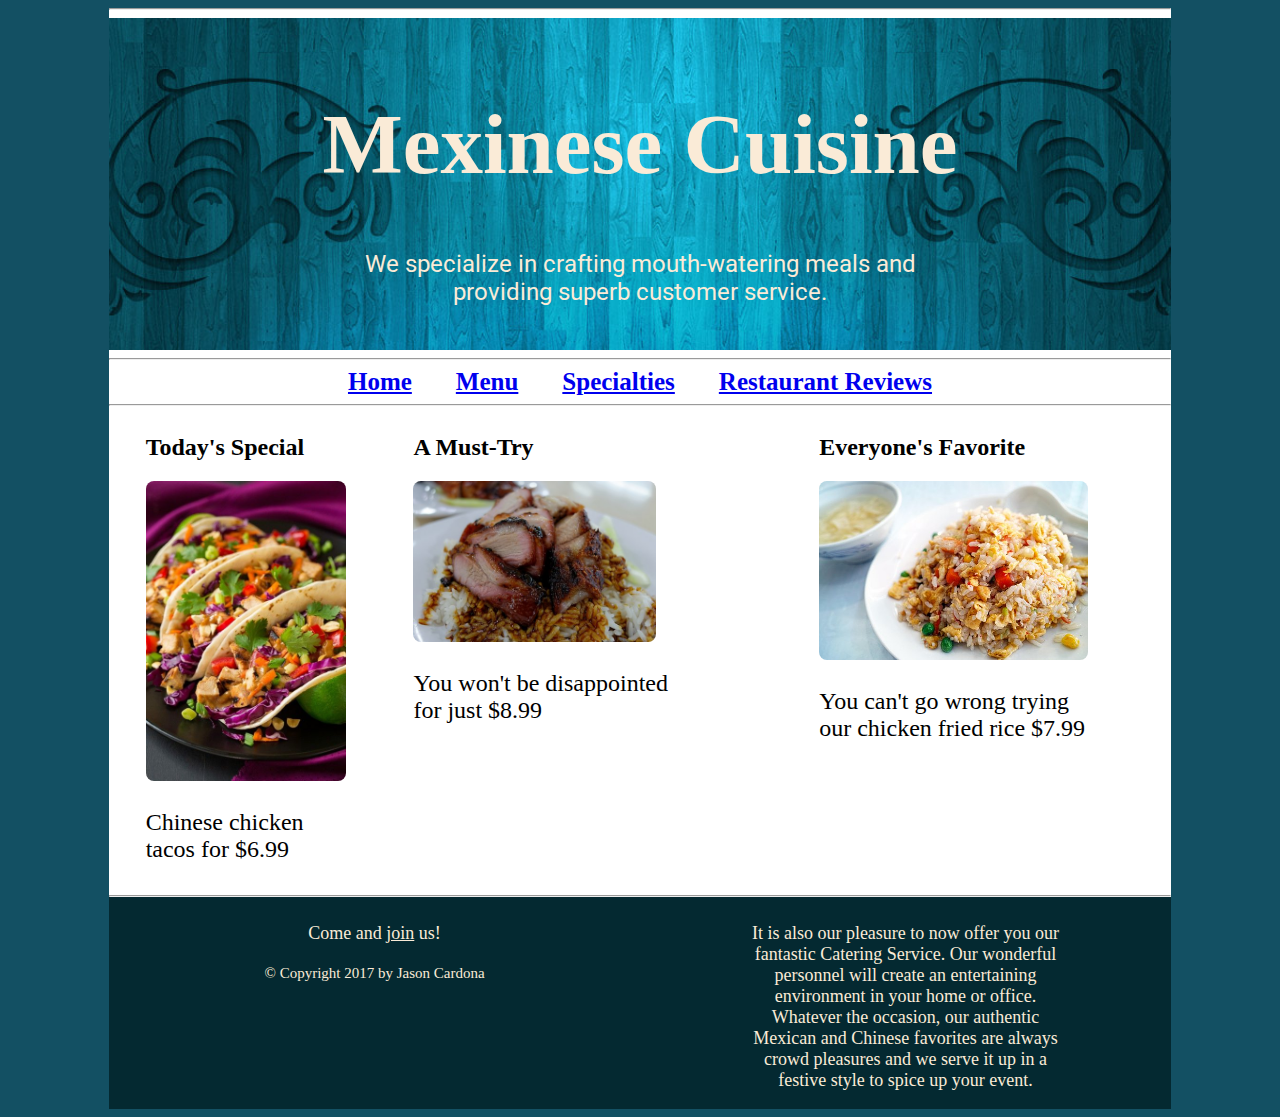
<file: index.html>
<!DOCTYPE html>
<html lang="en-US">
    <head>
        <meta charset="UTF-8">
        <title>Best Mexican and Chinese Cuisine Restaurant</title>
        <link href="https://fonts.googleapis.com/css?family=Permanent+Marker|Roboto" rel="stylesheet">
        <link rel="stylesheet" type="text/css" href="css/style.css">
    </head>
    <body>
        <div class="container">
            
            <!-- ====== HEADER ====== -->
            <hr>
            <header role="banner">    
                <h1>Mexinese Cuisine</h1>
                <p>We specialize in crafting mouth-watering meals and providing superb customer service. </p>
            </header>
            <hr>
            
            <!-- ====== NAVIGATION ====== -->
            <nav role="navigation">
                <a href="index.html">Home</a>
                <a href="menu.html">Menu</a>
                <a href="specialties.html">Specialties</a>
                <a href="reviews.html">Restaurant Reviews</a>
                <hr>
            </nav>
            
            <section class="responsive">
                <div>
                    <heading>
                        <h2>Today's Special</h2>
                    </heading>
                    <img class="align-left" src="images/chinesechkntacos.jpg" alt="Chinese Chicken Tacos">
                    <article>
                        <p class="align-left">Chinese chicken tacos for $6.99</p>
                    </article>
                </div>
                
                
                <div>
                    <heading>
                    <h2>A Must-Try</h2>
                </heading>
                <img class="align-left img-size2" src="images/chinese.jpg" alt="Chinese Chicken Tacos">
                <article>
                    <p class="align-left">You won't be disappointed for just $8.99</p>
                </article>
                </div>
                                
                <div>
                    <heading>
                    <h2>Everyone's Favorite</h2>
                </heading>
                <img class="align-left img-size3" src="images/ckn_fried_rice.jpg" alt="Chinese Chicken Tacos">
                <article>
                    <p class="align-left">You can't go wrong trying our chicken fried rice $7.99</p>
                </article>
                </div>
                
            </section>
            
            <!-- ====== FOOTER ====== -->
            <footer role="contentinfo">    
                <hr>
                <div class="responsive">
                    <div id="leftside-footer">
                        <p>Come and <a href="https://www.google.com/maps">join</a> us!</p>
                        <p><small>&copy; Copyright 2017 by Jason Cardona</small></p>
                    </div>
                    <div id="rightside-footer">
                        <p>It is also our pleasure to now offer you our fantastic Catering Service. Our wonderful personnel will create an entertaining environment in your home or office. Whatever the occasion, our authentic Mexican and Chinese favorites are always crowd pleasures and we serve it up in a festive style to spice up your event.</p>
                    </div>
                </div>
            </footer>
        </div>
    </body>
</html>
</file>
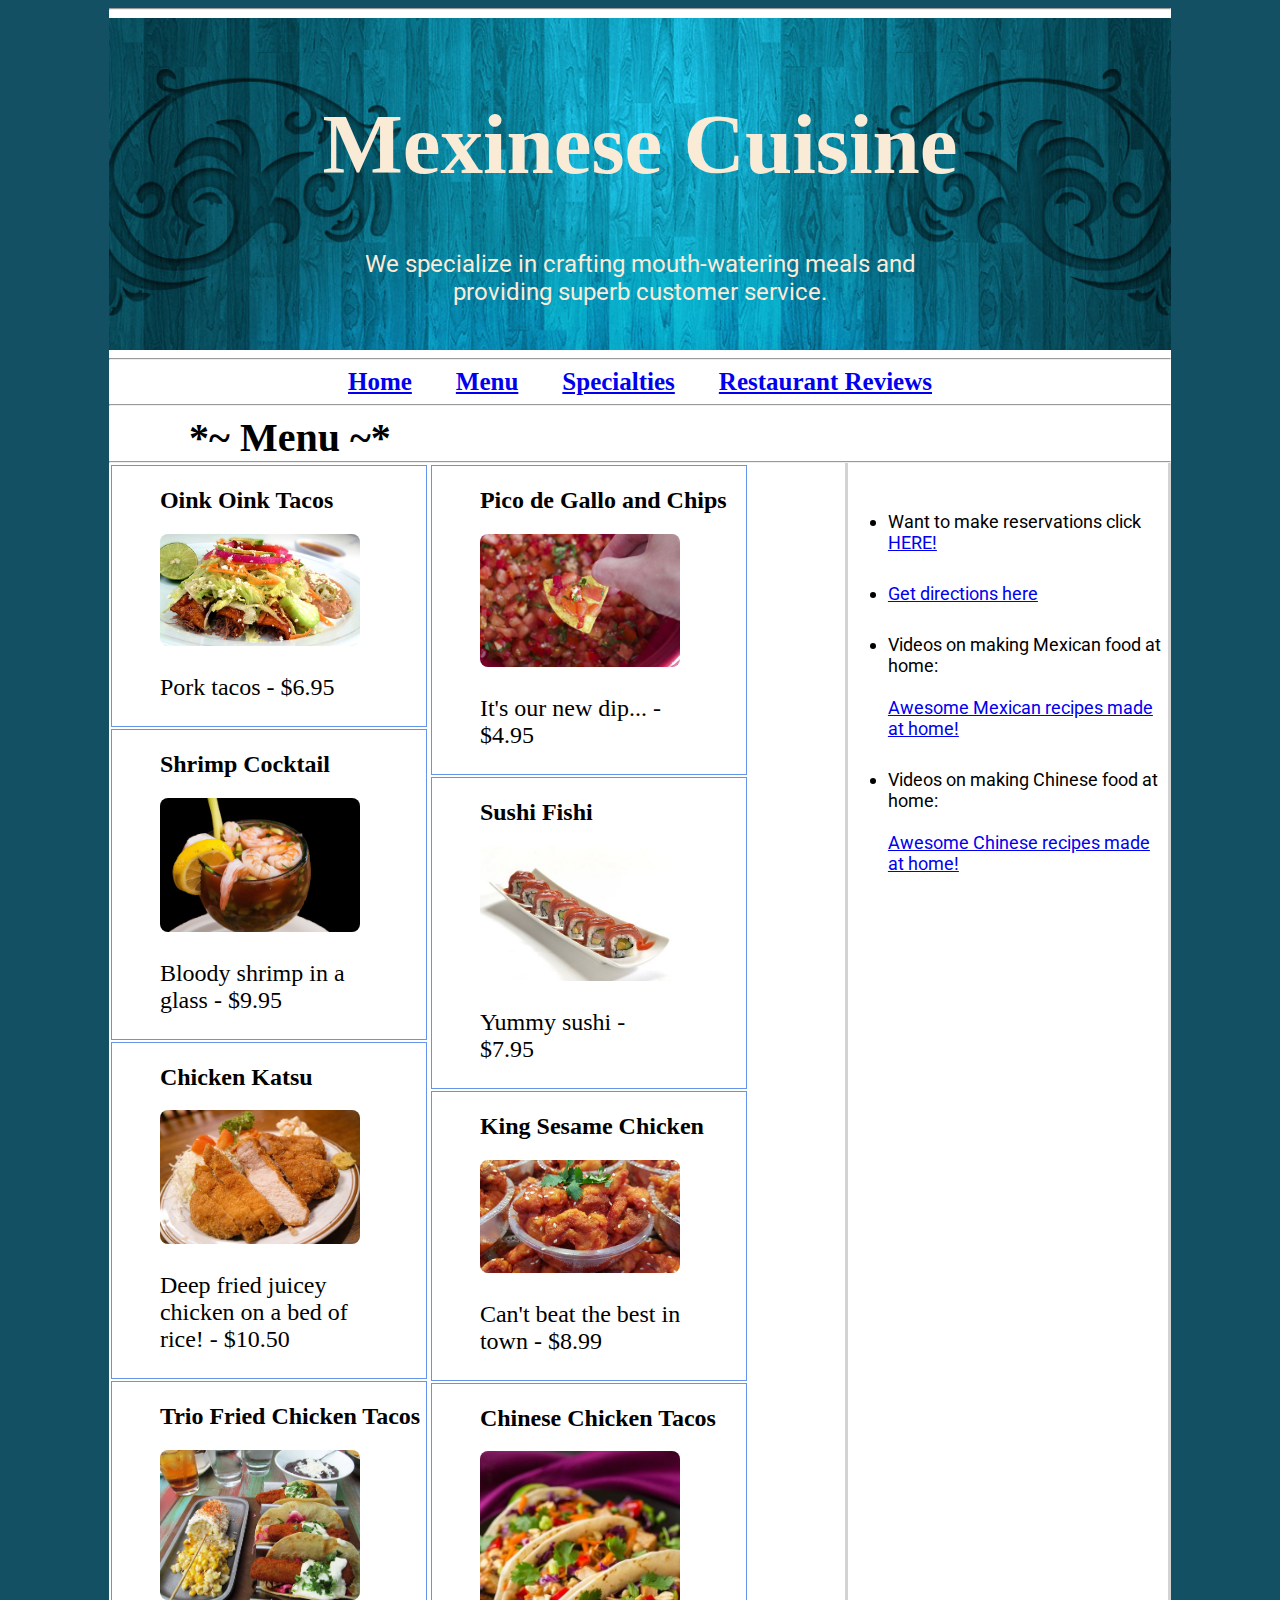
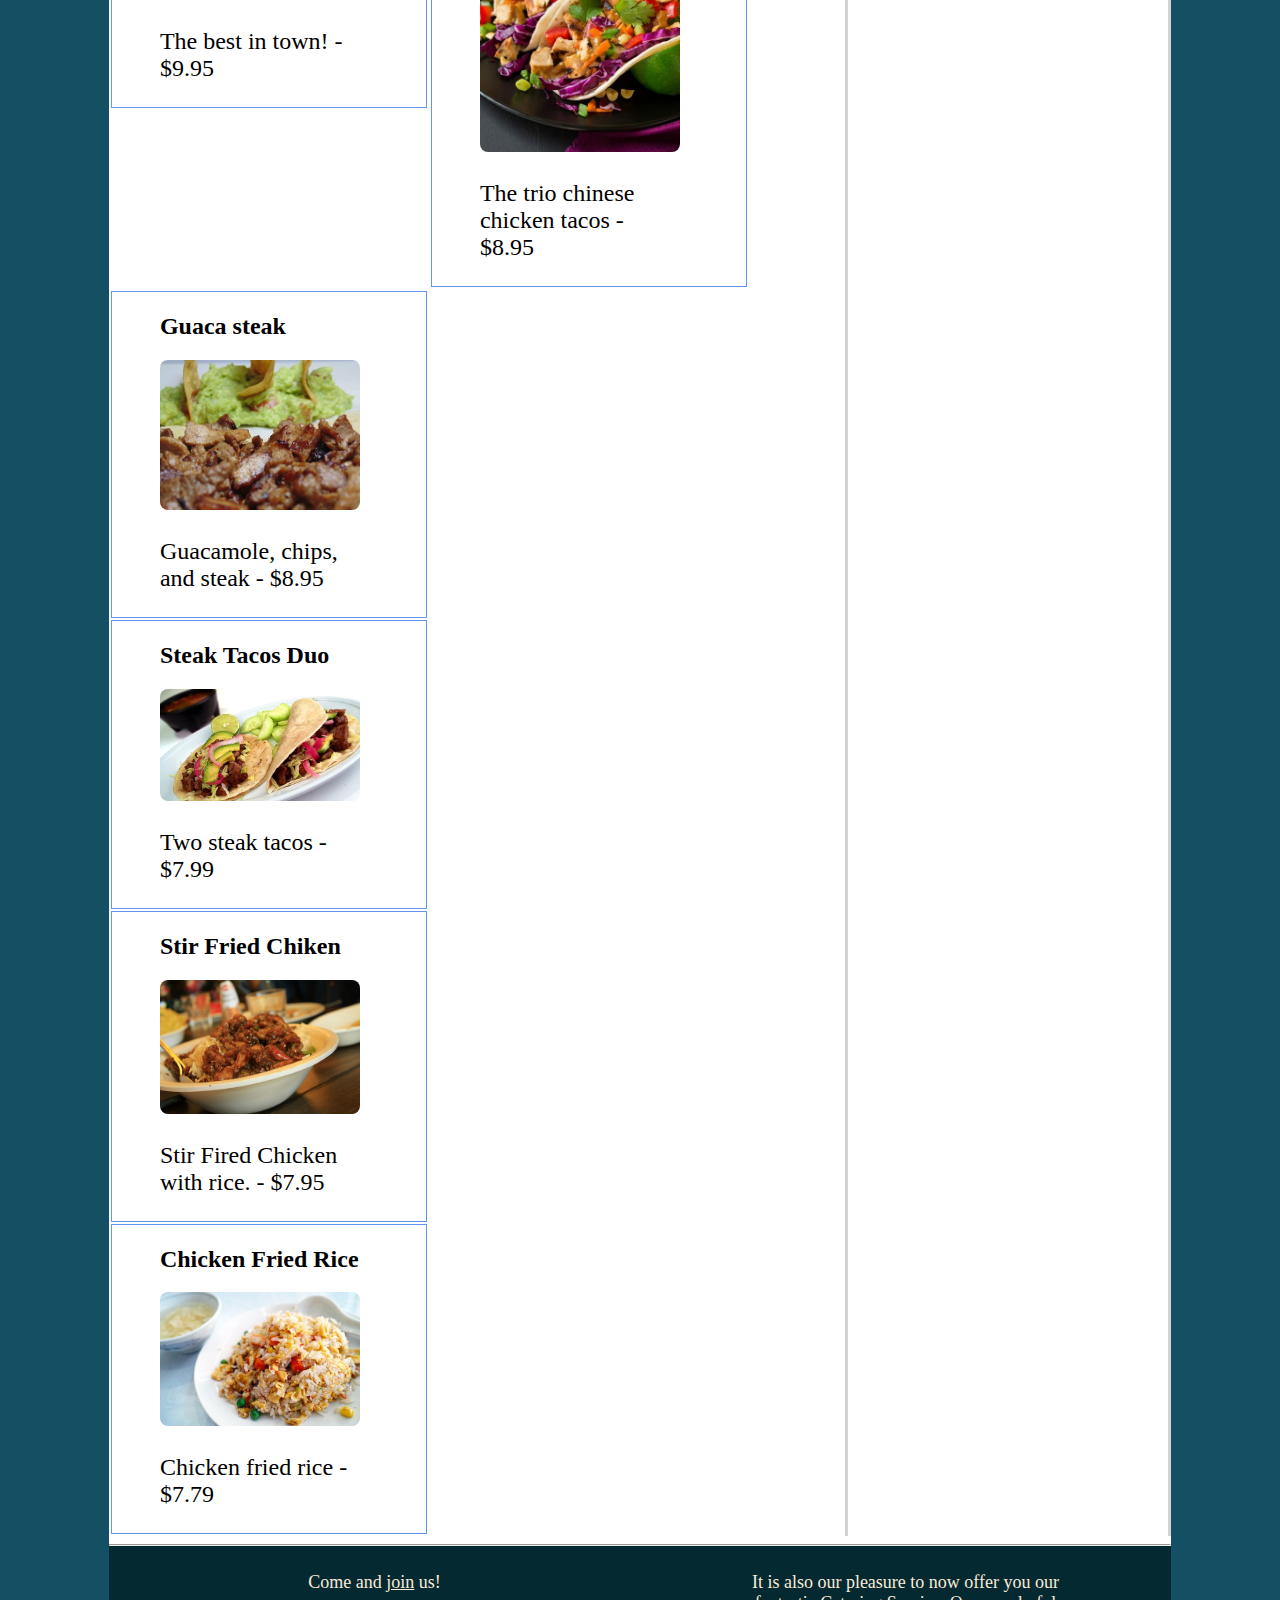
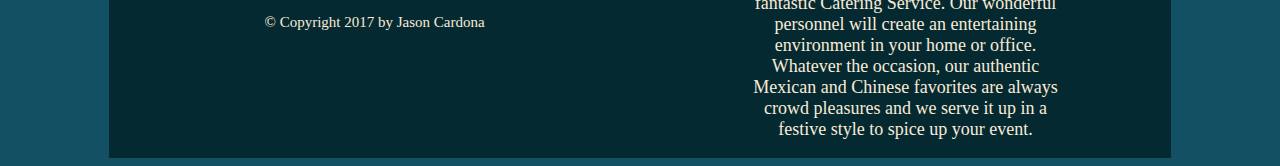
<file: menu.html>
<!DOCTYPE html>
<html lang="en-US">
    <head>
        <meta charset="UTF-8">
        <title>specialties Mexican and Chinese Cuisine Restaurant food</title>
        <link href="https://fonts.googleapis.com/css?family=Permanent+Marker|Roboto" rel="stylesheet">
        <link rel="stylesheet" type="text/css" href="css/style.css">
    </head>
    <body>
        <div class="container">
            
            <!-- ====== HEADER ====== -->
            <hr>
            <header role="banner">    
                <h1>Mexinese Cuisine</h1>
                <p>We specialize in crafting mouth-watering meals and providing superb customer service. </p>
            </header>
            <hr>
            
            <!-- ====== NAVIGATION ====== -->
            <nav role="navigation">
                <a href="index.html">Home</a>
                 <a href="menu.html">Menu</a>
                <a href="specialties.html">Specialties</a>
                <a href="reviews.html">Restaurant Reviews</a>
                <hr>
            </nav>
            <h2 class="page-title-heading">*~ Menu ~*</h2>
            <hr class="page-title-heading">
            
            <!-- ======= Main ======= -->
            <div class="responsive">
                <section>
                    <table class="responsive">
                        
                        <!-- table one -->
                        <table>
                            <tr>
                                <td>
                                    <div>
                                        <heading>
                                            <h2>Oink Oink Tacos</h2>
                                        </heading>
                                        <img class="align-left" src="images/mexican-245240__340.jpg" alt="pork tacos">
                                        <article>
                                            <p class="align-left">Pork tacos - $6.95</p>
                                        </article>
                                    </div>
                                </td>
                            </tr>

                            <tr>
                                <td>
                                    <div>
                                        <heading>
                                            <h2>Shrimp Cocktail</h2>
                                        </heading>
                                        <img class="align-left" src="images/shrimp-2128220_960_720.jpg" alt="Shrimp Cocktail">
                                        <article>
                                            <p class="align-left">Bloody shrimp in a glass - $9.95</p>
                                        </article>
                                    </div>
                                </td>
                            </tr>

                            <tr>
                                <td>
                                    <div>
                                        <heading>
                                            <h2>Chicken Katsu</h2>
                                        </heading>
                                        <img class="align-left" src="images/restaurant-1690696__340.jpg" alt="Chicken Katsu">
                                        <article>
                                            <p class="align-left">Deep fried juicey chicken on a bed of rice! - $10.50</p>
                                        </article>
                                    </div>
                                </td>
                            </tr>
                            
                            <tr>
                                <td>
                                    <div>
                                        <heading>
                                            <h2>Trio Fried Chicken Tacos</h2>
                                        </heading>
                                        <img class="align-left" src="images/taco-438540__340.jpg" alt="Trio Fried Chicken Tacos">
                                        <article>
                                            <p class="align-left">The best in town! - $9.95</p>
                                        </article>
                                    </div>
                                </td>
                            </tr>
                            
                        </table>
                        
                        <!-- table two -->    
                        <table>    
                            <tr>
                                <td>
                                    <div>
                                        <heading>
                                            <h2>Pico de Gallo and Chips</h2>
                                        </heading>
                                        <img class="align-left" src="images/salsa-840249__340.jpg" alt="Pico de Gallo and Chips">
                                        <article>
                                            <p class="align-left">It's our new dip... - $4.95</p>
                                        </article>
                                    </div>
                                </td>
                            </tr>
                            
                            <tr>
                                <td>
                                    <div>
                                        <heading>
                                            <h2>Sushi Fishi</h2>
                                        </heading>
                                        <img class="align-left" src="images/asian-food-2090945__340.jpg" alt="Sushi Fishi">
                                        <article>
                                            <p class="align-left">Yummy sushi - $7.95</p>
                                        </article>
                                    </div>
                                </td>
                            </tr>

                            <tr>
                                <td>
                                    <div>
                                        <heading>
                                            <h2>King Sesame Chicken</h2>
                                        </heading>
                                        <img class="align-left" src="images/meat-1162748__340.jpg" alt="King Sesame Chicken">
                                        <article>
                                            <p class="align-left">Can't beat the best in town - $8.99</p>
                                        </article>
                                    </div>
                                </td>
                            </tr>
                            
                            <tr>
                                <td>
                                    <div>
                                        <heading>
                                            <h2>Chinese Chicken Tacos</h2>
                                        </heading>
                                        <img class="align-left" src="images/chinesechkntacos.jpg" alt="Chinese Chicken Tacos">
                                        <article>
                                            <p class="align-left">The trio chinese chicken tacos - $8.95</p>
                                        </article>
                                    </div>
                                </td>
                            </tr>

                        </table>
                        
                        <!-- table three -->
                        <table>
                        
                            <tr>
                                <td>
                                    <div>
                                        <heading>
                                            <h2>Guaca steak</h2>
                                        </heading>
                                        <img class="align-left" src="images/mexican-food-266235__340.jpg" alt="Guaca steak">
                                        <article>
                                            <p class="align-left">Guacamole, chips, and steak - $8.95</p>
                                        </article>
                                    </div>
                                </td>
                            </tr>

                            <tr>
                                <td>
                                    <div>
                                        <heading>
                                            <h2>Steak Tacos Duo</h2>
                                        </heading>
                                        <img class="align-left" src="images/tacos-245241__340.jpg" alt="Steak Tacos Duo">
                                        <article>
                                            <p class="align-left">Two steak tacos - $7.99</p>
                                        </article>
                                    </div>
                                </td>
                            </tr>

                            <tr>
                                <td>
                                    <div>
                                        <heading>
                                            <h2>Stir Fried Chiken</h2>
                                        </heading>
                                        <img class="align-left" src="images/vegetables-166456__340.jpg" alt="Stir Fried Chiken">
                                        <article>
                                            <p class="align-left">Stir Fired Chicken with rice. - $7.95</p>
                                        </article>
                                    </div>
                                </td>
                            </tr>
                            
                            <tr>
                                <td>
                                    <div>
                                        <heading>
                                            <h2>Chicken Fried Rice</h2>
                                        </heading>
                                        <img class="align-left" src="images/ckn_fried_rice.jpg" alt="Chicken Fried Rice">
                                        <article>
                                            <p class="align-left">Chicken fried rice - $7.79</p>
                                        </article>
                                    </div>
                                </td>
                            </tr>

                        </table>
                        
                    </table>
                </section>
                
                <!-- ========= SIDEBAR ======= -->
                <aside>
                    <ul>
                        <li>Want to make reservations click <a href="reservation@mexinesecuisine.com">HERE!</a></li>
                        <li><a href="https://www.google.com/maps/">Get directions here</a></li>
                        <li>Videos on making Mexican food at home: <br><br><a href="https://www.youtube.com/results?search_query=making+mexican+food+at+home">Awesome Mexican recipes made at home! </a></li>
                        <li>Videos on making Chinese food at home: <br><br><a href="https://www.youtube.com/results?search_query=making+chinese+food+at+home">Awesome Chinese recipes made at home! </a></li>
                    </ul>
                </aside>
            </div>
            <!-- ====== FOOTER ====== -->
            <footer role="contentinfo">    
                <hr>
                <div class="responsive">
                    <div id="leftside-footer">
                        <p>Come and <a href="https://www.google.com/maps">join</a> us!</p>
                        <p><small>&copy; Copyright 2017 by Jason Cardona</small></p>
                    </div>
                    <div id="rightside-footer">
                        <p>It is also our pleasure to now offer you our fantastic Catering Service. Our wonderful personnel will create an entertaining environment in your home or office. Whatever the occasion, our authentic Mexican and Chinese favorites are always crowd pleasures and we serve it up in a festive style to spice up your event.</p>
                    </div>
                </div>
            </footer>
        </div>
    </body>
</html>
</file>
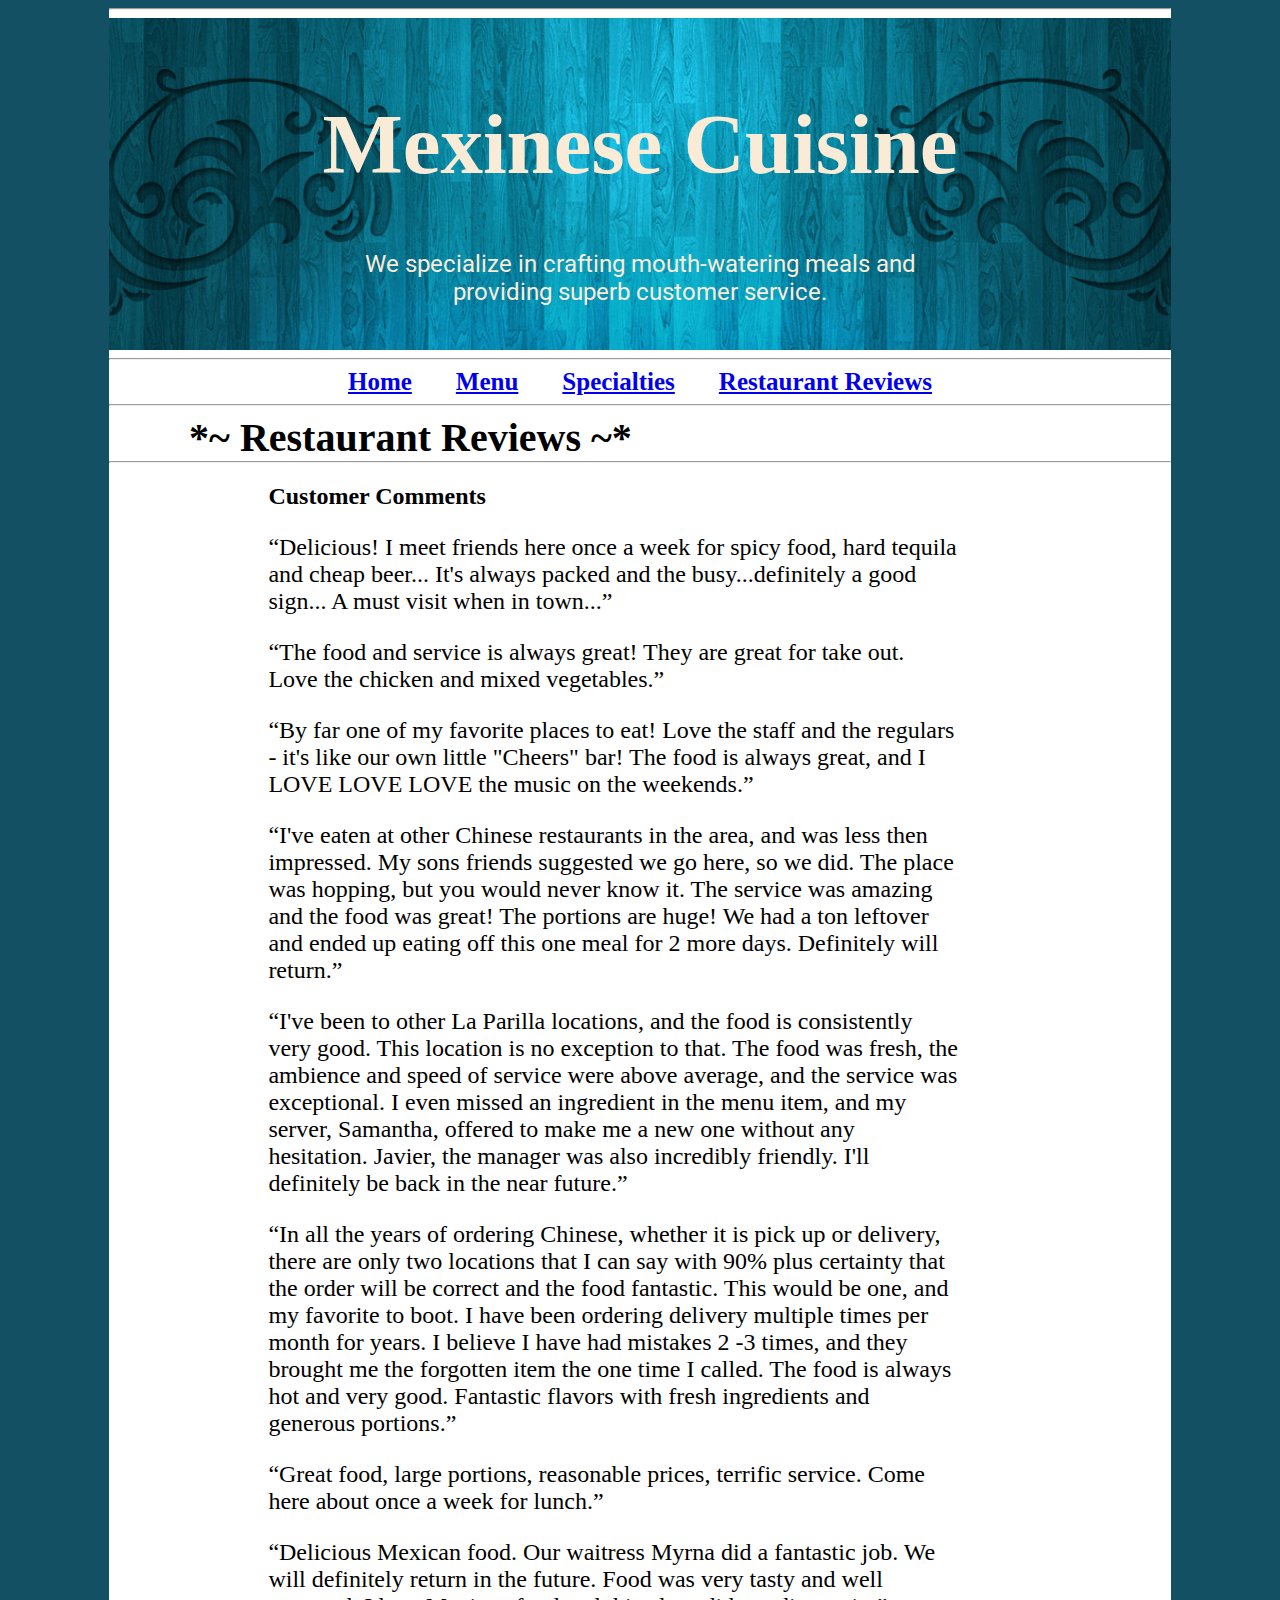
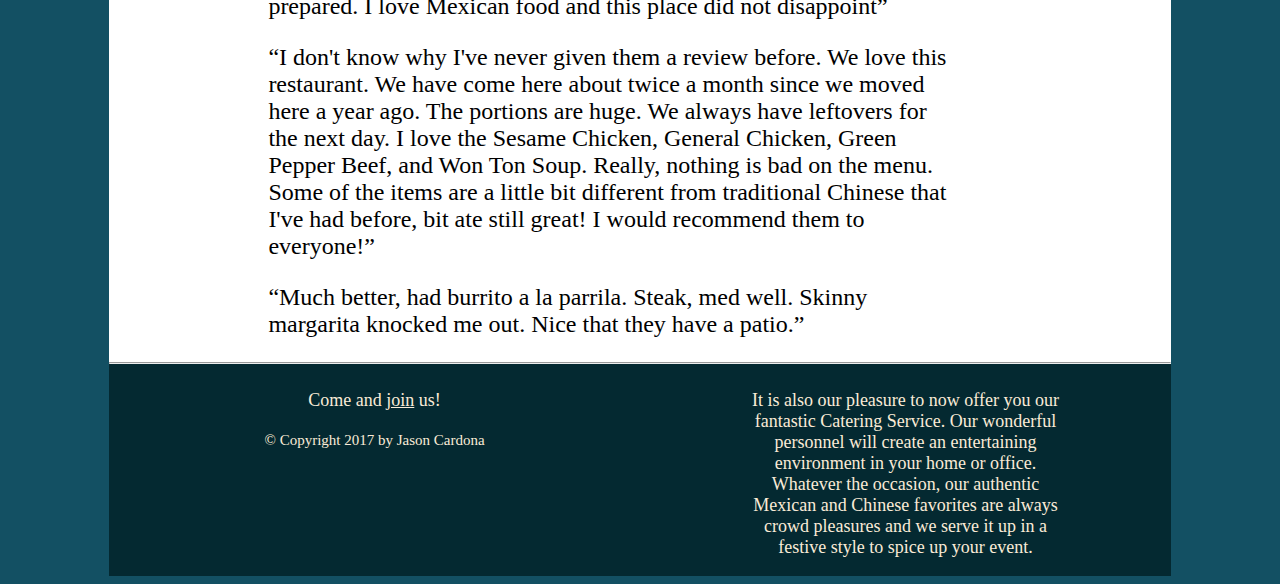
<file: reviews.html>
<!DOCTYPE html>
<html lang="en-US">
    <head>
        <title>Reviews Mexinese Cuisine Restaurant mouth watering delicious mexican and chinese food</title>
        <link rel="stylesheet" type="text/css" href="css/style.css">
        <link href="https://fonts.googleapis.com/css?family=Permanent+Marker|Roboto" rel="stylesheet">
    </head>
    <body>
        <div class="container">
            
            <!-- ====== HEADER ====== -->
            <hr>
            <header role="banner">    
                <h1>Mexinese Cuisine</h1>
                <p>We specialize in crafting mouth-watering meals and providing superb customer service. </p>
            </header>
            <hr>
            
            <!-- ====== NAVIGATION ====== -->
            <nav role="navigation">
                <a href="index.html">Home</a>
                <a href="menu.html">Menu</a>
                <a href="specialties.html">Specialties</a>
                <a href="reviews.html">Restaurant Reviews</a>
                <hr>
            </nav>
            <h2 class="page-title-heading">*~ Restaurant Reviews ~*</h2>
            <hr class="page-title-heading">
            
            <section>
                <heading>
                    <h2>Customer Comments</h2>
                </heading>
                <article>
                    <p class="align-left"><q>Delicious! I meet friends here once a week for spicy food, hard tequila and cheap beer... It's always packed and the busy...definitely a good sign... A must visit when in town...</q></p>
                    
                    <p class="align-left"><q>The food and service is always great! They are great for take out. Love the chicken and mixed vegetables.</q></p>
                    
                    <p class="align-left"><q>By far one of my favorite places to eat! Love the staff and the regulars - it's like our own little "Cheers" bar! The food is always great, and I LOVE LOVE LOVE the music on the weekends.</q></p>
                    
                    <p class="align-left"><q>I've eaten at other Chinese restaurants in the area, and was less then impressed. My sons friends suggested we go here, so we did. The place was hopping, but you would never know it. The service was amazing and the food was great!  The portions are huge!  We had a ton leftover and ended up eating off this one meal for 2 more days. Definitely will return.</q></p>
                    
                    <p class="align-left"><q>I've been to other La Parilla locations, and the food is consistently very good. This location is no exception to that. The food was fresh, the ambience and speed of service were above average, and the service was exceptional. I even missed an ingredient in the menu item, and my server, Samantha, offered to make me a new one without any hesitation. Javier, the manager was also incredibly friendly. I'll definitely be back in the near future.</q></p>
                    
                    <p class="align-left"><q>In all the years of ordering Chinese, whether it is pick up or delivery, there are only two locations that I can say with 90% plus certainty that the order will be correct and the food fantastic.  This would be one, and my favorite to boot.  I have been ordering delivery multiple times per month for years.  I believe I have had mistakes 2 -3 times, and they brought me the forgotten item the one time I called.  The food is always hot and very good.  Fantastic flavors with fresh ingredients and generous portions.</q></p>
                    
                    <p class="align-left"><q>Great food, large portions, reasonable prices, terrific service. Come here about once a week for lunch.</q></p>
                    
                    <p class="align-left"><q>Delicious Mexican food.  Our waitress Myrna did a fantastic job.  We will definitely return in the future.  Food was very tasty and well prepared.  I love Mexican food and this place did not disappoint</q></p>
                    
                    <p class="align-left"><q>I don't know why I've never given them a review before. We love this restaurant. We have come here about twice a month since we moved here a year ago. The portions are huge. We always have leftovers for the next day. I love the Sesame Chicken, General Chicken, Green Pepper Beef, and Won Ton Soup. Really, nothing is bad on the menu. Some of the items are a little bit different from traditional Chinese that I've had before, bit ate still great! I would recommend them to everyone!</q></p>
                    
                    <p class="align-left"><q>Much better, had burrito a la parrila. Steak, med well.   Skinny margarita knocked me out. Nice that they have a patio.</q></p>
                </article>
            </section>
            
            <!-- ====== FOOTER ====== -->
            <footer role="contentinfo">    
                <hr>
                <div class="responsive">
                    <div id="leftside-footer">
                        <p>Come and <a href="https://www.google.com/maps">join</a> us!</p>
                        <p><small>&copy; Copyright 2017 by Jason Cardona</small></p>
                    </div>
                    <div id="rightside-footer">
                        <p>It is also our pleasure to now offer you our fantastic Catering Service. Our wonderful personnel will create an entertaining environment in your home or office. Whatever the occasion, our authentic Mexican and Chinese favorites are always crowd pleasures and we serve it up in a festive style to spice up your event.</p>
                    </div>
                </div>
            </footer>
        </div>
    </body>
</html>
</file>
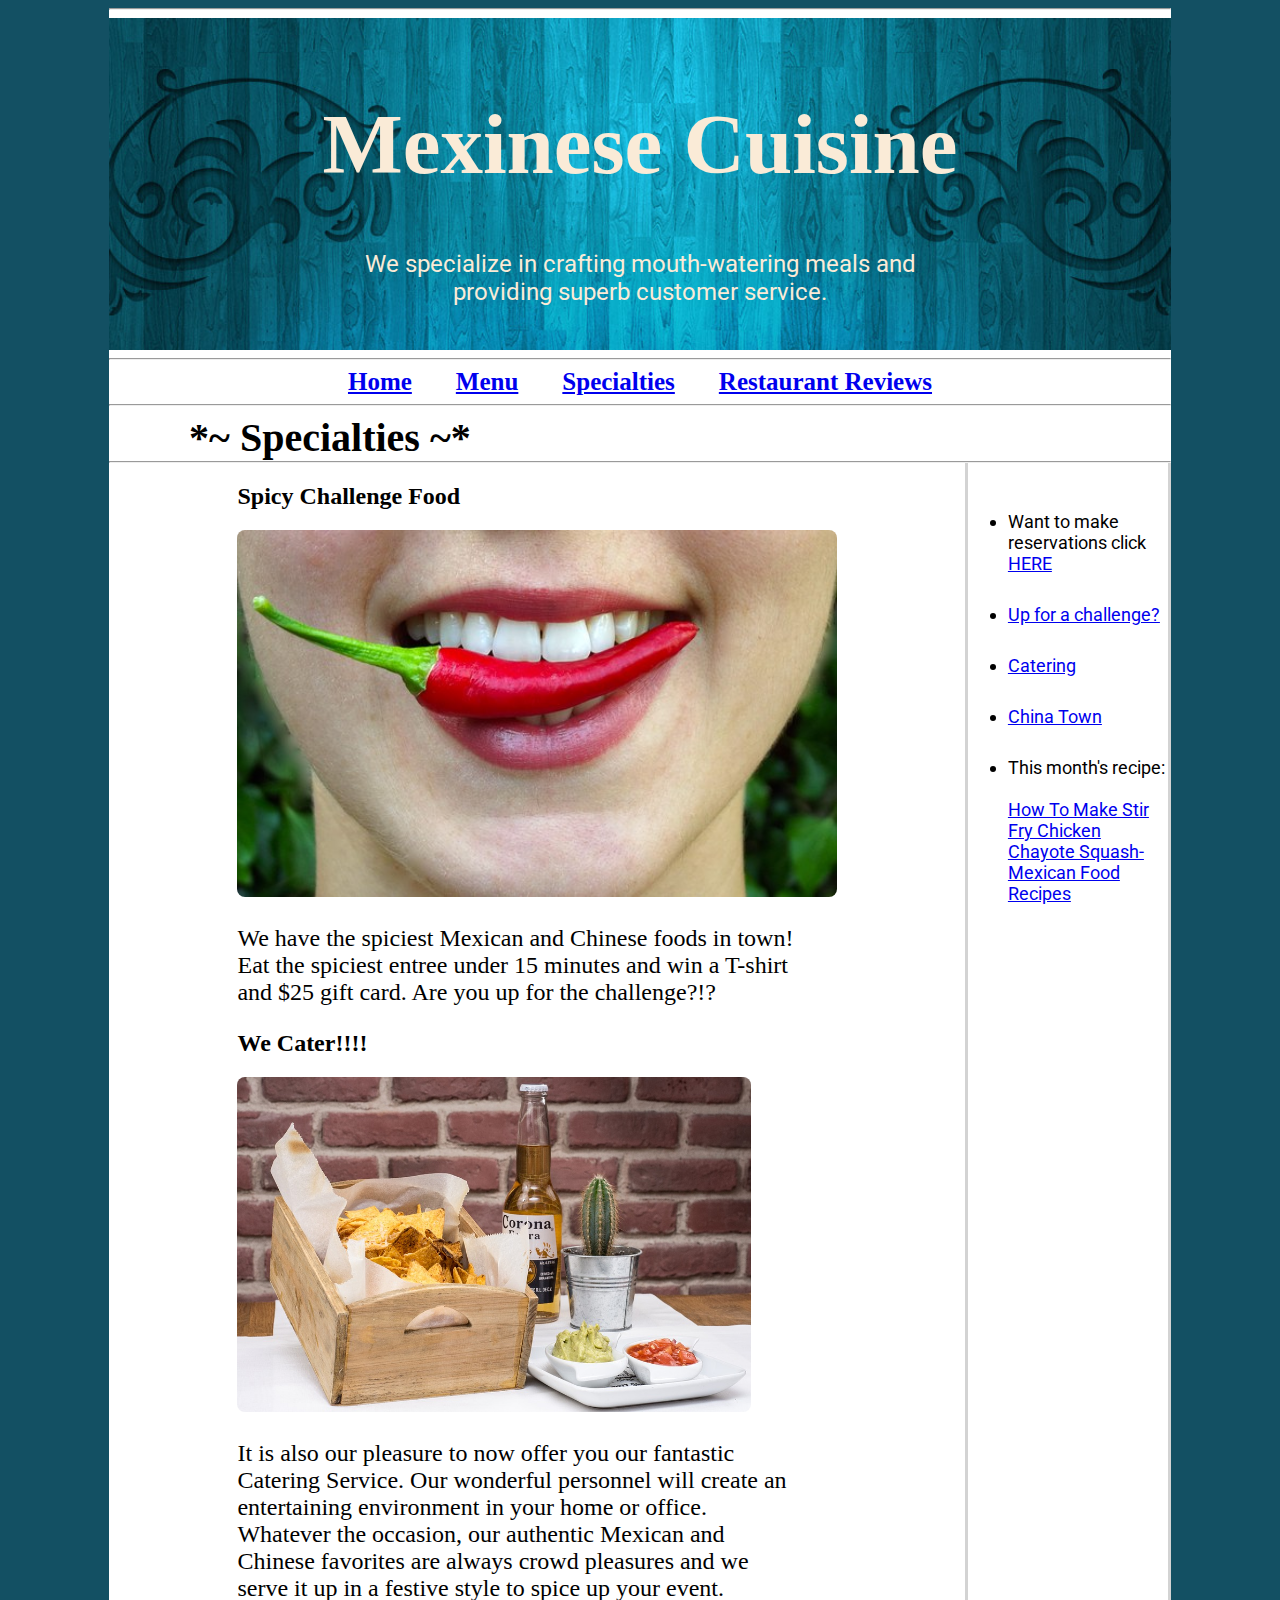
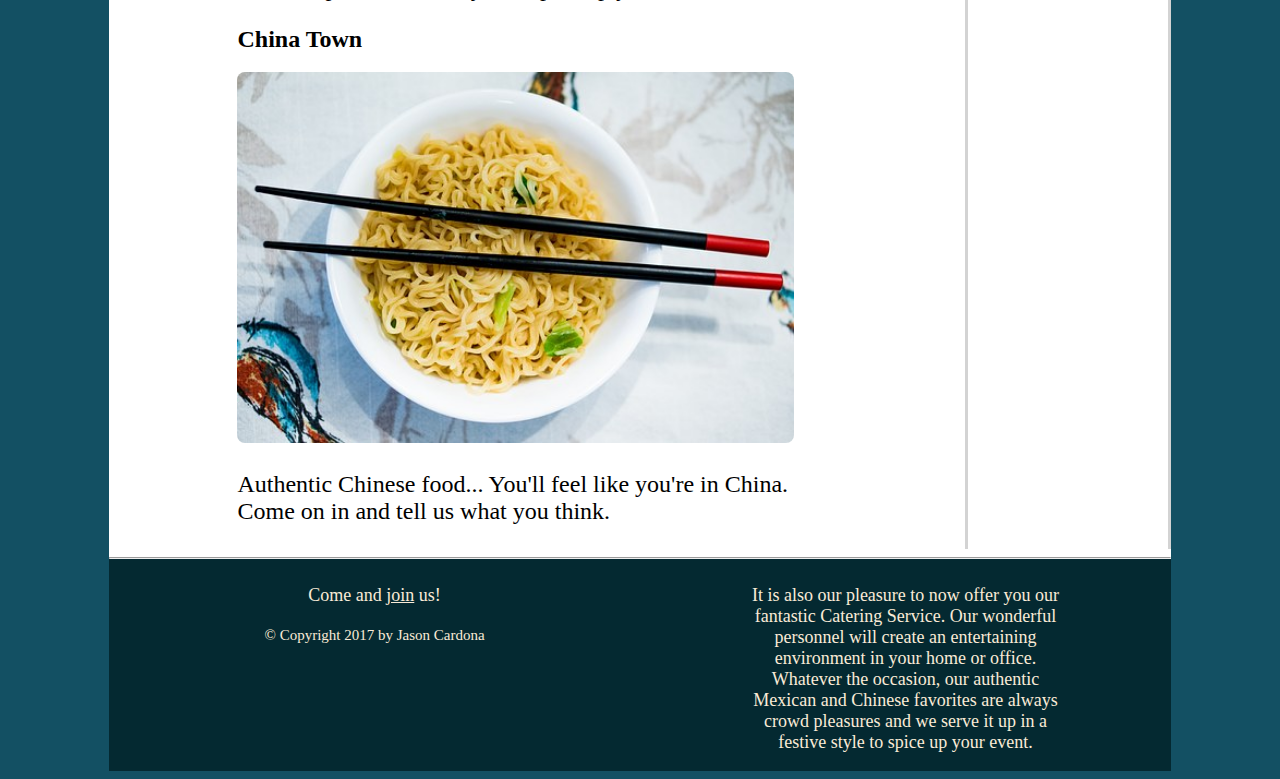
<file: specialties.html>
<!DOCTYPE html>
<html lang="en-US">
    <head>
        <meta charset="UTF-8">
        <title>specialties Mexican and Chinese Cuisine Restaurant food</title>
        <link href="https://fonts.googleapis.com/css?family=Permanent+Marker|Roboto" rel="stylesheet">
        <link rel="stylesheet" type="text/css" href="css/style.css">
    </head>
    <body>
        <div class="container">
            
            <!-- ====== HEADER ====== -->
            <hr>
            <header role="banner">    
                <h1>Mexinese Cuisine</h1>
                <p>We specialize in crafting mouth-watering meals and providing superb customer service. </p>
            </header>
            <hr>
            
            <!-- ====== NAVIGATION ====== -->
            <nav role="navigation">
                <a href="index.html">Home</a>
                <a href="menu.html">Menu</a>
                  <a href="specialties.html">Specialties</a>
                <a href="reviews.html">Restaurant Reviews</a>
                <hr>
            </nav>
            <h2 class="page-title-heading">*~ Specialties ~*</h2>
            <hr class="page-title-heading">
            
            <!-- ======= Main ======= -->
            <div class="responsive">
                <section>
                    <div>
                        <heading>
                            <h2 id="challenge">Spicy Challenge Food</h2>
                        </heading>
                        <img class="align-left img-size1" src="images/chilli.jpg" alt="A mouth with a red pepper">
                        <article>
                            <p class="align-left">We have the spiciest Mexican and Chinese foods in town! Eat the spiciest entree under 15 minutes and win a T-shirt and $25 gift card.  Are you up for the challenge?!?</p>
                        </article>
                    </div>

                    <div>
                        <heading>
                            <h2 id="cater">We Cater!!!!</h2>
                        </heading>
                        <img class="align-left img-size2" src="images/tequila.jpg" alt="a table with mexican catering food">
                        <article>
                            <p class="align-left">It is also our pleasure to now offer you our fantastic Catering Service. Our wonderful personnel will create an entertaining environment in your home or office. Whatever the occasion, our authentic Mexican and Chinese favorites are always crowd pleasures and we serve it up in a festive style to spice up your event.</p>
                        </article>
                    </div>

                    <div>
                        <heading>
                            <h2 id="china-town">China Town</h2>
                        </heading>
                        <img class="align-left img-size3" src="images/chinese-bowl.jpg" alt="Bowl of lo-mein with chopped sticks">
                        <article>
                            <p class="align-left">Authentic Chinese food... You'll feel like you're in China.  Come on in and tell us what you think.</p>
                        </article>
                    </div>
                </section>
                
                <!-- ========= SIDEBAR ======= -->
                <aside>
                    <ul>
                        <li>Want to make reservations click <a href="reservation@mexinesecuisine.com">HERE</a></li>
                        <li><a href="#challenge">Up for a challenge?</a></li>
                        <li><a href="#cater">Catering</a></li>
                        <li><a href="#china-town">China Town</a></li>
                        <li>This month's recipe: <br><br><a href="https://youtu.be/CS-5zfyChkw">How To Make Stir Fry Chicken Chayote Squash-Mexican Food Recipes</a></li>
                    </ul>
                </aside>
            </div>
            <!-- ====== FOOTER ====== -->
            <footer role="contentinfo">    
                <hr>
                <div class="responsive">
                    <div id="leftside-footer">
                        <p>Come and <a href="https://www.google.com/maps">join</a> us!</p>
                        <p><small>&copy; Copyright 2017 by Jason Cardona</small></p>
                    </div>
                    <div id="rightside-footer">
                        <p>It is also our pleasure to now offer you our fantastic Catering Service. Our wonderful personnel will create an entertaining environment in your home or office. Whatever the occasion, our authentic Mexican and Chinese favorites are always crowd pleasures and we serve it up in a festive style to spice up your event.</p>
                    </div>
                </div>
            </footer>
        </div>
    </body>
</html>
</file>
<file: css/style.css>
/* * {*/
/*    border: 1px solid purple !important;*/
/*} */

body {
    background-color: #135063;
}

.container {
    background-color: #fff;
/*    background-color: #fff5e8;*/
    margin-left: 8%;
    margin-right: 8%;
}

h1 {
    text-align: center;
    font-size: 85px;
}

p {
    
    font-size: 24px;
    font-weight: normal;
    text-align: center;
    padding-left: 20%;
    padding-right: 20%;
}

h2 {
    font-family: 'Permanent Marker', cursive;
}

.align-left, 
section h2 {
    margin-left: 15%;
    padding-left: 0px;
    text-align: left;
}

.responsive {
    display: flex;
    max-width: 100%;
}

/********* HEADER ********/

header {
    font-family: 'Permanent Marker', cursive;
    background-image: url(../images/bgbluefloor.jpg);
    background-repeat: repeat-y;
    background-size: 100%;
    color: antiquewhite;
    padding-bottom: 20px;
    padding-top: 20px;
}

header p, 
aside {
    font-family: 'Roboto', sans-serif;
}

/********* NAVIGATION **********/

nav {
    text-align: center;
    
}

nav a {
    
    font-size: 25px;
    font-weight: bolder;
    margin-left: 20px;
    margin-right: 20px;
}

/******** SECTION/MAIN *********/

.page-title-heading {
    font-size: 40px;
    padding-left: 80px;
    margin-bottom: 0px;
    margin-top: 0px;
}

.column-count {
    column-count: 4;
}

section img {
    width: 200px;
    border-radius: 8px;
}

.img-size1 {
    width: 70%;
}

.img-size2 {
    width: 60%;
}

.img-size3 {
    width: 65%;
}

table {
    float: left;
    max-width: 320px;
}

td {
    border: 1px solid cornflowerblue;
}


/******** SIDEBAR *********/

aside {
    border-left-style: outset;
    border-right-style: inset;
    border-color: lightgray;
    width: 40%;
    min-width: 200px;
    font-size: 18px;
    max-width: 320px;
    min-width: 200px;
}

aside li {
    padding-top: 30px;
}

/********* FOOTER **********/

footer {
    background-color: #042931;
/*    background-color: #3c3c3c;*/
    color: antiquewhite;
}

footer a {
    color: antiquewhite;
}

footer p {
    font-size: 18px;
}

#leftside-footer {
    width: 50%;
}

#rightside-footer {
    width: 50%;
}
</file>
